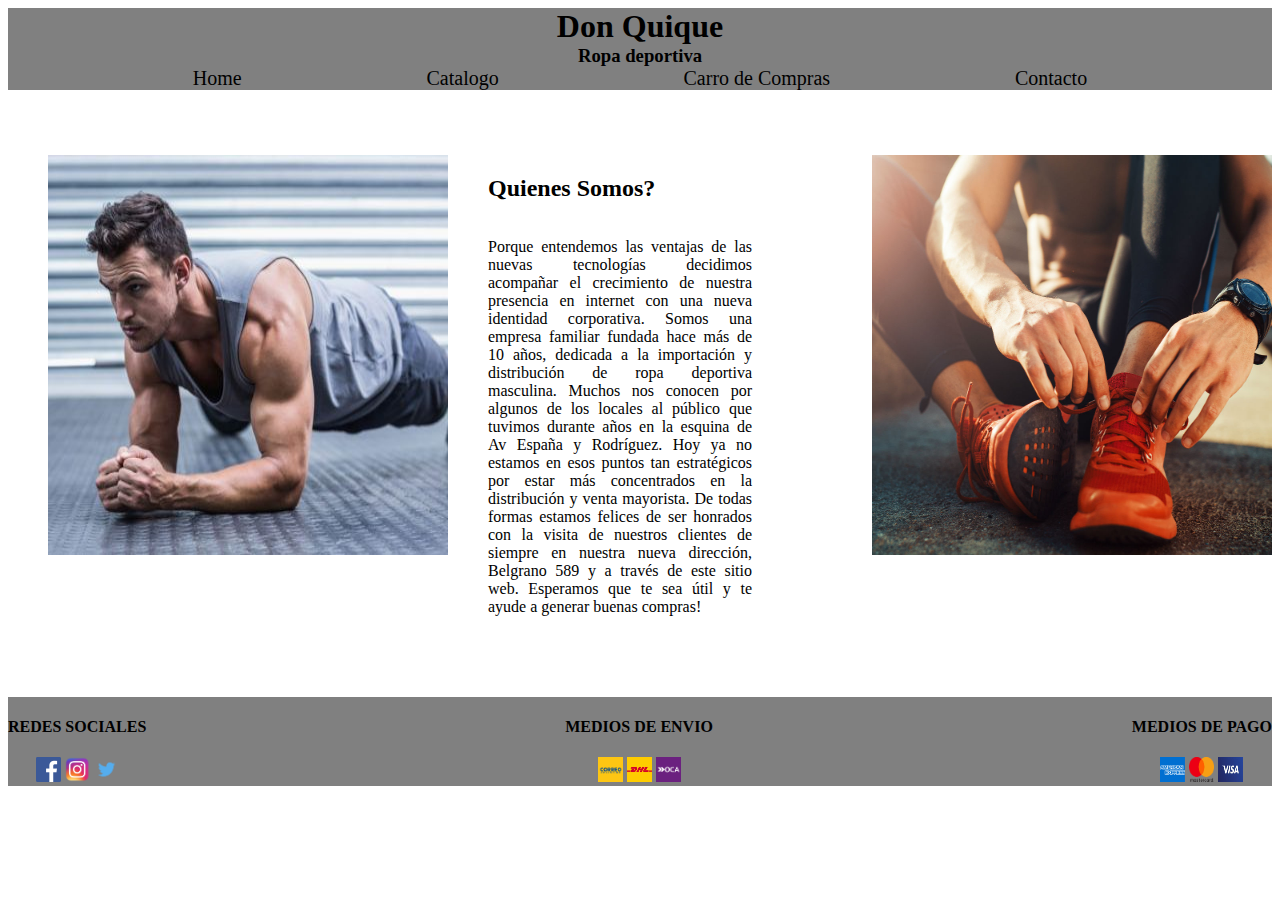
<file: index.html>
<!DOCTYPE html>
<html lang="en">

<head>
    <meta charset="UTF-8">
    <meta http-equiv="X-UA-Compatible" content="IE=edge">
    <meta name="viewport" content="width=device-width, initial-scale=1.0">
    <title>Don Quique</title>
    <link rel="stylesheet" href="css/style.css">
    <script src="js/menu.js"></script>
</head>

<body>
    <header>
        <h1 class="logo">Don Quique</h1>
        <h3 class="subtitulo">Ropa deportiva</h3>
        <div id="showmenu" class="showmenu">
            <a>Menu</a>
        </div>
    </header>

    <nav>
        <ul class="navegador">
            <li><a class="opciones" href="index.html">Home</a></li>
            <li><a class="opciones" href="ropa.html">Catalogo</a></li>
            <li><a class="opciones" href="carritoDeCompras.html">Carro de Compras</a></li>
            <li><a class="opciones" href="contacto.html">Contacto</a></li>
        </ul>
    </nav>

    <main>
        <div class="pagina-principal">
            <div class="colum-0">
                <img class="img-home" src="img/home-colum1.jpg" alt="Persona haciendo la plancha">
            </div>
            <div class="colum-1">
                <h2>Quienes Somos?</h2>
                <p>Porque entendemos las ventajas de las nuevas tecnologías decidimos acompañar el crecimiento de nuestra presencia en internet con una nueva identidad corporativa. Somos una empresa familiar fundada hace más de 10 años, dedicada a la importación
                    y distribución de ropa deportiva masculina. Muchos nos conocen por algunos de los locales al público que tuvimos durante años en la esquina de Av España y Rodríguez. Hoy ya no estamos en esos puntos tan estratégicos por estar más concentrados
                    en la distribución y venta mayorista. De todas formas estamos felices de ser honrados con la visita de nuestros clientes de siempre en nuestra nueva dirección, Belgrano 589 y a través de este sitio web. Esperamos que te sea útil y
                    te ayude a generar buenas compras!</p>
            </div>
            <div class="colum-2">
                <img class="img-home" src="img/home-colum3.1.jpg" alt="Chico atandoce los cordones">
            </div>
        </div>
    </main>

    <footer>
        <div class="pie-de-pagina">
            <div class="redes-sociales">
                <h4>REDES SOCIALES</h4>
                <a href="http://facebook.com"><img class="imgpiepagina" src="img/logofacebook.png" alt="Logo Facebook"></a>
                <a href="http://instragram.com"><img class="imgpiepagina" src="img/logoinstagram.png" alt="Logo instagam"></a>
                <a href="http://twitter.com"><img class="imgpiepagina" src="img/logotwitter.jpg" alt="Logo Twitter"></a>
            </div>
            <div class="metodo-envio">
                <h4>MEDIOS DE ENVIO</h4>
                <img class="imgpiepagina" src="img/logocorreoargentino.jpg" alt="Logo Correo Argentino">
                <img class="imgpiepagina" src="img/logodhl.png" alt="Logo DHL">
                <img class="imgpiepagina" src="img/logooca.jpg" alt="Logo Oca">
            </div>
            <div class="metodo-pago">
                <h4>MEDIOS DE PAGO</h4>
                <img class="imgpiepagina" src="img/logoamericanexpress.jpg" alt="Logo tarjeta American Express">
                <img class="imgpiepagina" src="img/logomastercar.jpg" alt="Logo tarjeta Mastercard">
                <img class="imgpiepagina" src="img/logovisa.jpg" alt="Logo tarjeta Visa">
            </div>
    </footer>


</body>

</html>
</file>
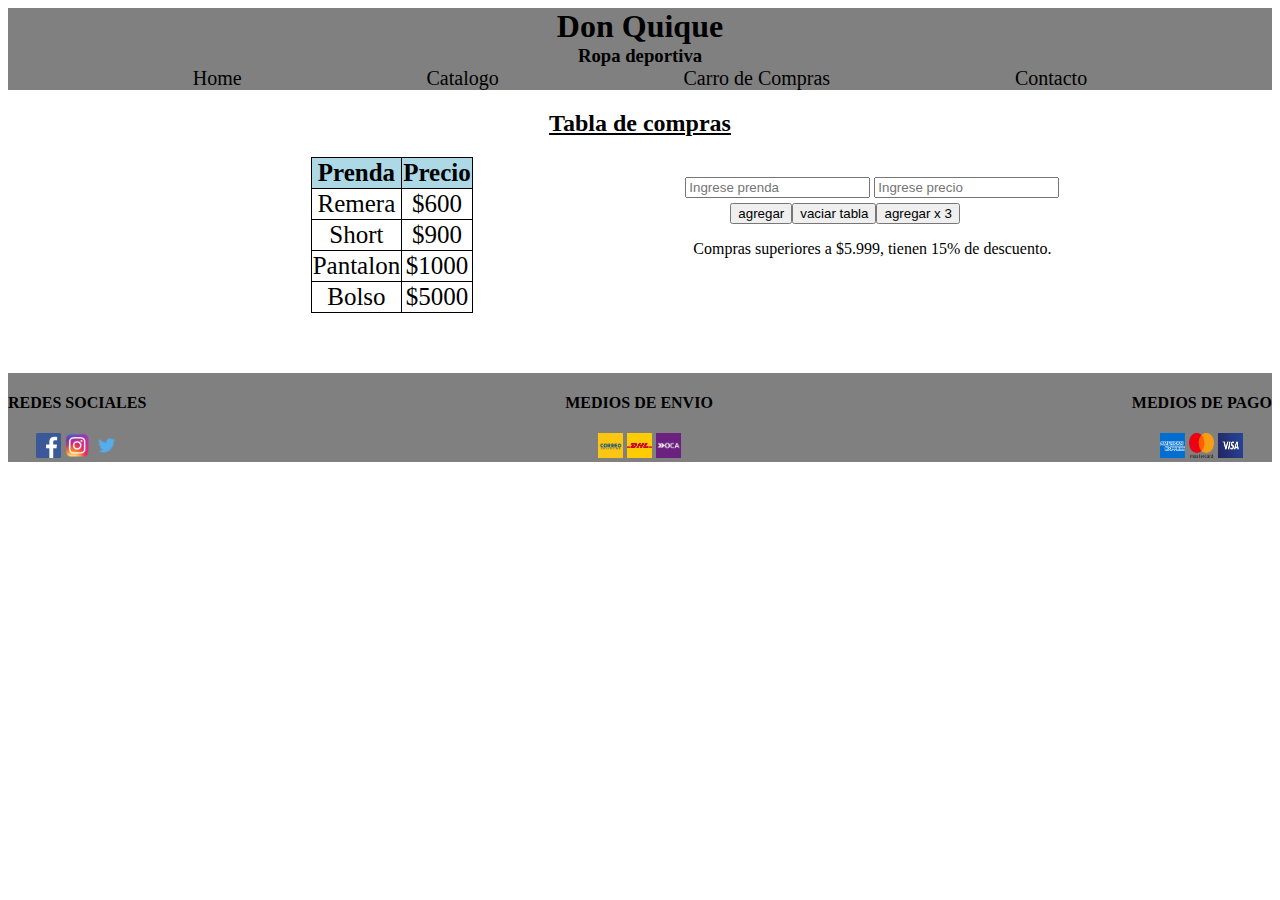
<file: carritoDeCompras.html>
<!DOCTYPE html>
<html lang="en">

<head>
    <meta charset="UTF-8">
    <meta http-equiv="X-UA-Compatible" content="IE=edge">
    <meta name="viewport" content="width=device-width, initial-scale=1.0">
    <title>Don Quique</title>
    <link rel="stylesheet" href="css/style.css">
    <script src="js/tablaDinamica.js"></script>
    <script src="js/menu.js"></script>
</head>

<body>
    <header>
        <h1 class="logo">Don Quique</h1>
        <h3 class="subtitulo">Ropa deportiva</h3>
        <div id="showmenu" class="showmenu">
            <a>Menu</a>
        </div>
    </header>

    <nav>
        <ul class="navegador">
            <li><a class="opciones" href="index.html">Home</a></li>
            <li><a class="opciones" href="ropa.html">Catalogo</a></li>
            <li><a class="opciones" href="carritoDeCompras.html">Carro de Compras</a></li>
            <li><a class="opciones" href="contacto.html">Contacto</a></li>
        </ul>
    </nav>
    <section>
        <h2 class="h2-tabla">Tabla de compras</h2>
        <div class="bloque-compras-inputs">
            <div class="tabla-compras">
                <table>
                    <thead>
                        <tr>
                            <th>Prenda</th>
                            <th>Precio</th>
                        </tr>
                    </thead>
                    <tbody id="tbody">

                    </tbody>
                </table>
            </div>
            <div class="contenedor-input-btones">
                <form>
                    <div class="input-tabla">
                        <input type="text" placeholder="Ingrese prenda" id="ingresoPrenda">
                        <input type="number" placeholder="Ingrese precio" id="ingresoPrecio">
                    </div>
                    <div class="btnes-tabla">
                        <input type="button" value="agregar" id="boton-agregar">
                        <input type="button" value="vaciar tabla" id="boton-vaciar">
                        <input type="button" value="agregar x 3" id="boton-agregarX3">
                    </div>
                    <p>Compras superiores a $5.999, tienen 15% de descuento.</p>
                </form>
            </div>
        </div>

    </section>

    <footer>
        <div class="pie-de-pagina">
            <div class="redes-sociales">
                <h4>REDES SOCIALES</h4>
                <a href="http://facebook.com"><img class="imgpiepagina" src="img/logofacebook.png" alt="Logo Facebook"></a>
                <a href="http://instragram.com"><img class="imgpiepagina" src="img/logoinstagram.png" alt="Logo instagam"></a>
                <a href="http://twitter.com"><img class="imgpiepagina" src="img/logotwitter.jpg" alt="Logo Twitter"></a>
            </div>
            <div class="metodo-envio">
                <h4>MEDIOS DE ENVIO</h4>
                <img class="imgpiepagina" src="img/logocorreoargentino.jpg" alt="Logo Correo Argentino">
                <img class="imgpiepagina" src="img/logodhl.png" alt="Logo DHL">
                <img class="imgpiepagina" src="img/logooca.jpg" alt="Logo Oca">
            </div>
            <div class="metodo-pago">
                <h4>MEDIOS DE PAGO</h4>
                <img class="imgpiepagina" src="img/logoamericanexpress.jpg" alt="Logo tarjeta American Express">
                <img class="imgpiepagina" src="img/logomastercar.jpg" alt="Logo tarjeta Mastercard">
                <img class="imgpiepagina" src="img/logovisa.jpg" alt="Logo tarjeta Visa">
            </div>
    </footer>

</body>

</html>
</file>
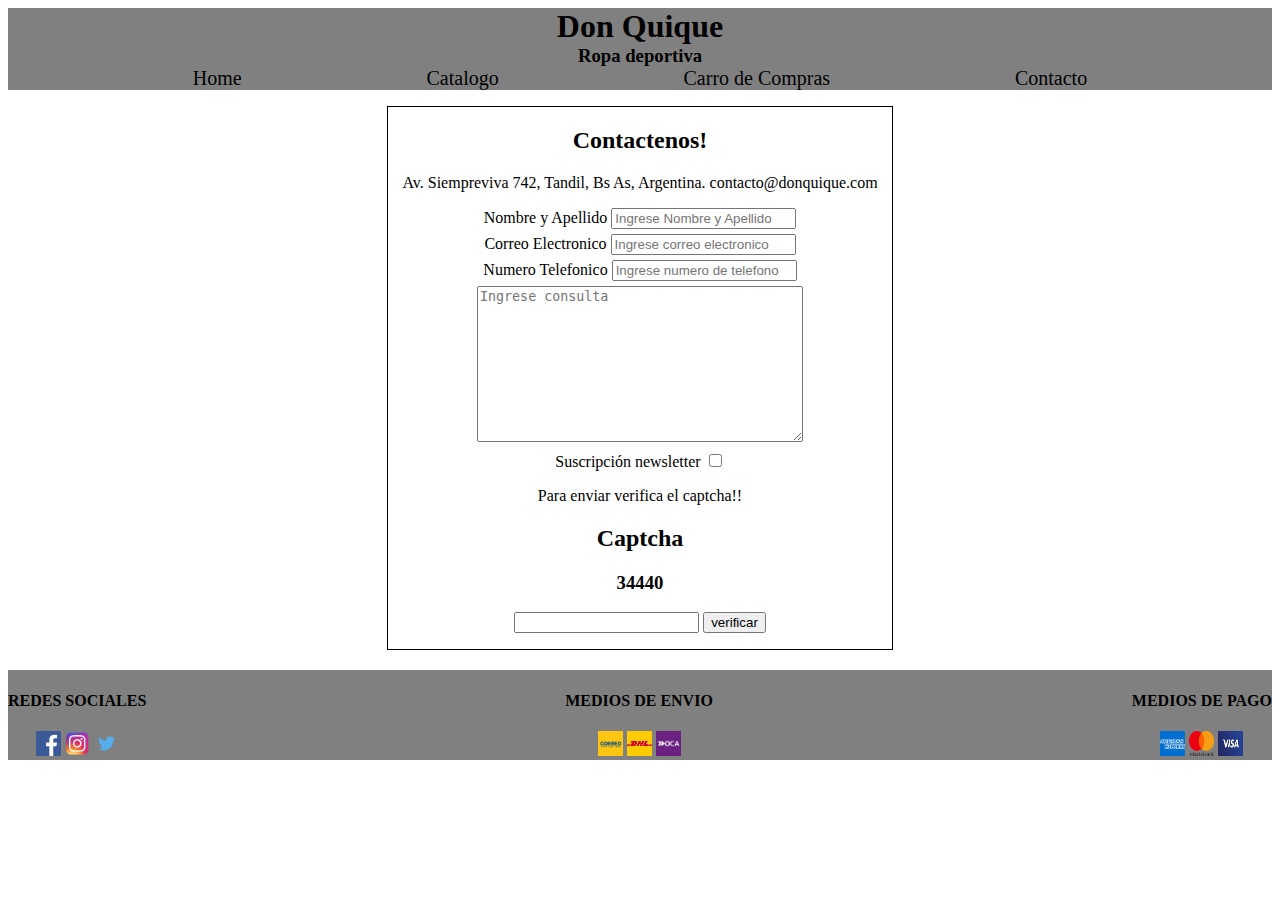
<file: contacto.html>
<!DOCTYPE html>
<html lang="en">

<head>
    <meta charset="UTF-8">
    <meta http-equiv="X-UA-Compatible" content="IE=edge">
    <meta name="viewport" content="width=device-width, initial-scale=1.0">
    <title>Don Quique</title>
    <link rel="stylesheet" href="css/style.css">
    <script src="js/menu.js"></script>
    <script src="js/captcha.js"></script>
</head>

<body>
    <header>
        <h1 class="logo">Don Quique</h1>
        <h3 class="subtitulo">Ropa deportiva</h3>
        <div id="showmenu" class="showmenu">
            <a>Menu</a>
        </div>
    </header>

    <nav>
        <ul class="navegador">
            <li><a class="opciones" href="index.html">Home</a></li>
            <li><a class="opciones" href="ropa.html">Catalogo</a></li>
            <li><a class="opciones" href="carritoDeCompras.html">Carro de Compras</a></li>
            <li><a class="opciones" href="contacto.html">Contacto</a></li>
        </ul>
    </nav>

    <!--FORMULARIO Y CAPTCHA-->
    <article>
        <div class="form-y-captcha">
            <h2>Contactenos!</h2>
            <p>Av. Siempreviva 742, Tandil, Bs As, Argentina. contacto@donquique.com</p>
            <div>
                <form class="formularios">
                    <label>Nombre y Apellido</label>
                    <input type="text" name="Nombre y Apellido" placeholder="Ingrese Nombre y Apellido">
                </form>
                <form class="formularios">
                    <label>Correo Electronico</label>
                    <input type="email" name="Correo Electronico" placeholder="Ingrese correo electronico">
                </form>
                <form class="formularios">
                    <label>Numero Telefonico</label>
                    <input type="tel" name="Numero Telefonico" placeholder="Ingrese numero de telefono">
                </form>
                <form class="formularios">
                    <textarea name="Consulta" cols="38" rows="10" placeholder="Ingrese consulta"></textarea>
                </form>
                <form class="formularios">
                    <label>Suscripción newsletter</label>
                    <input type="checkbox" name="Newsletter">
                </form>
                <p>Para enviar verifica el captcha!!</p>
            </div>
            <div class="captcha">
                <h2>Captcha</h2>
                <h3 id="numero"></h3>
                <form action="" class="rellenar-form">
                    <input type="number" name="" id="ingreso">

                    <input type="button" value="verificar" id="verificar">
                </form>
                <p id="resultado"></p>
            </div>
        </div>
    </article>


    <footer>
        <div class="pie-de-pagina">
            <div class="redes-sociales">
                <h4>REDES SOCIALES</h4>
                <a href="http://facebook.com"><img class="imgpiepagina" src="img/logofacebook.png" alt="Logo Facebook"></a>
                <a href="http://instragram.com"><img class="imgpiepagina" src="img/logoinstagram.png" alt="Logo instagam"></a>
                <a href="http://twitter.com"><img class="imgpiepagina" src="img/logotwitter.jpg" alt="Logo Twitter"></a>
            </div>
            <div class="metodo-envio">
                <h4>MEDIOS DE ENVIO</h4>
                <img class="imgpiepagina" src="img/logocorreoargentino.jpg" alt="Logo Correo Argentino">
                <img class="imgpiepagina" src="img/logodhl.png" alt="Logo DHL">
                <img class="imgpiepagina" src="img/logooca.jpg" alt="Logo Oca">
            </div>
            <div class="metodo-pago">
                <h4>MEDIOS DE PAGO</h4>
                <img class="imgpiepagina" src="img/logoamericanexpress.jpg" alt="Logo tarjeta American Express">
                <img class="imgpiepagina" src="img/logomastercar.jpg" alt="Logo tarjeta Mastercard">
                <img class="imgpiepagina" src="img/logovisa.jpg" alt="Logo tarjeta Visa">
            </div>
    </footer>


</body>

</html>
</file>
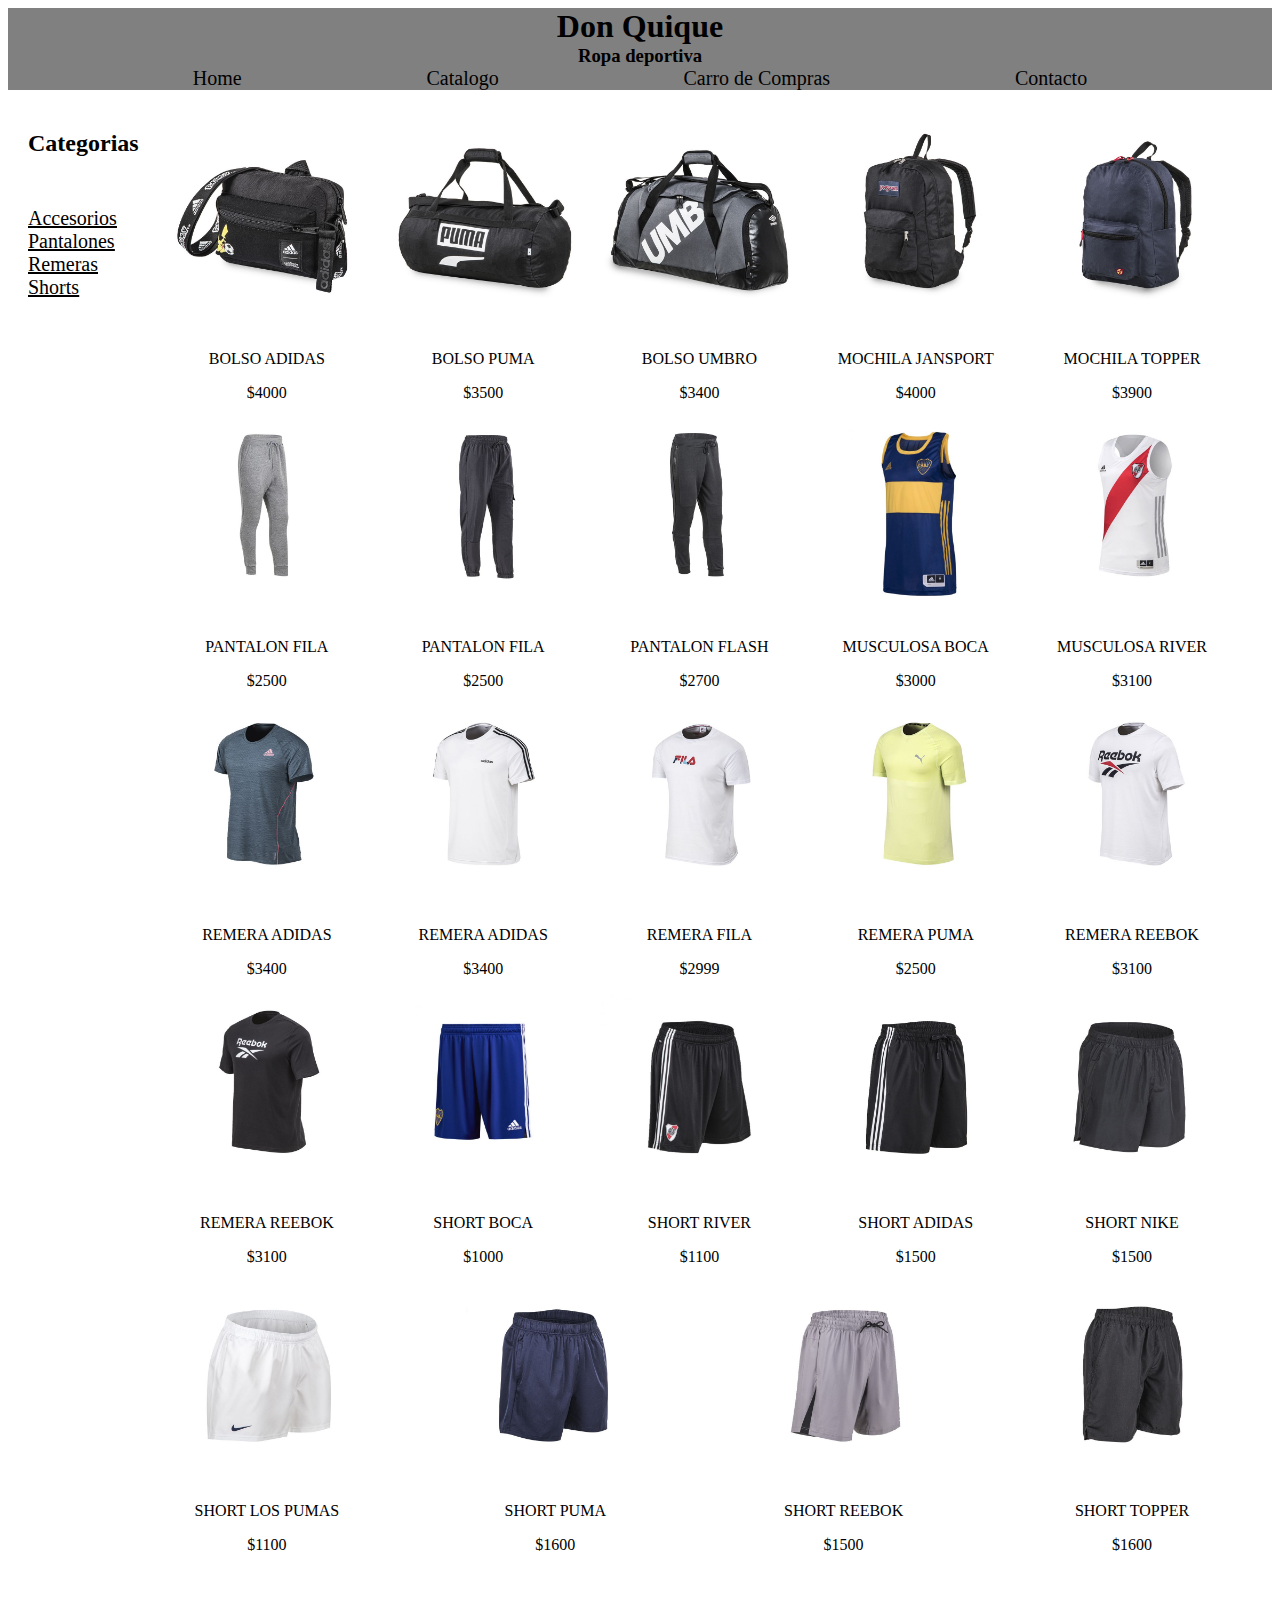
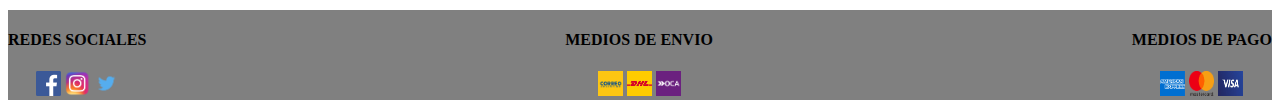
<file: ropa.html>
<!DOCTYPE html>
<html lang="en">

<head>
    <meta charset="UTF-8">
    <meta http-equiv="X-UA-Compatible" content="IE=edge">
    <meta name="viewport" content="width=device-width, initial-scale=1.0">
    <title>Don Quique</title>
    <link rel="stylesheet" href="css/style.css">
    <script src="js/menu.js"></script>
</head>

<body>
    <header>
        <h1 class="logo">Don Quique</h1>
        <h3 class="subtitulo">Ropa deportiva</h3>
        <div id="showmenu" class="showmenu">
            <a>Menu</a>
        </div>
    </header>

    <nav>
        <ul class="navegador">
            <li><a class="opciones" href="index.html">Home</a></li>
            <li><a class="opciones" href="ropa.html">Catalogo</a></li>
            <li><a class="opciones" href="carritoDeCompras.html">Carro de Compras</a></li>
            <li><a class="opciones" href="contacto.html">Contacto</a></li>
        </ul>
    </nav>

    <section class="catalogo-lista">
        <aside>
            <h2 id="inicio">Categorias</h2>
            <ul class="box-lista">
                <li><a class="hipervinculo-ropa" href="#accesorios">Accesorios</a></li>
                <li><a class="hipervinculo-ropa" href="#pantalones">Pantalones</a></li>
                <li><a class="hipervinculo-ropa" href="#remeras">Remeras</a></li>
                <li><a class="hipervinculo-ropa" href="#shorts">Shorts</a></li>
            </ul>
        </aside>

        <section class="productos-a-laventa">
            <h3 id="accesorios" class="accesorios">Accesorios</h3>
            <div>
                <article>
                    <img class="imgcatalogo" src="img/organizadoradidas.jpg" alt="Bolso organizador Adidas">
                    <p>BOLSO ADIDAS</p>
                    <p>$4000</p>
                </article>
            </div>
            <div>
                <article>
                    <img class="imgcatalogo" src="img/bolsopuma.jpg" alt="Bolso Puma">
                    <p>BOLSO PUMA</p>
                    <p>$3500</p>
                </article>
            </div>
            <div>
                <article>
                    <img class="imgcatalogo" src="img/bolsoumbro.jpg" alt="Bolso Umbro">
                    <p>BOLSO UMBRO</p>
                    <p>$3400</p>
                </article>
            </div>
            <div>
                <article>
                    <img class="imgcatalogo" src="img/mochilajansport.jpg" alt="Mochila Jansport">
                    <p>MOCHILA JANSPORT</p>
                    <p>$4000</p>
                </article>
            </div>
            <div>
                <article>
                    <img class="imgcatalogo" src="img/mochilatopper.jpg" alt="Mochila Topper">
                    <p>MOCHILA TOPPER</p>
                    <p>$3900</p>
                </article>
            </div>
            <h3 id="pantalones" class="pantalones">Pantalones</h3>
            <div>
                <article>
                    <img class="imgcatalogo" src="img/pantalonfilagris.jpg" alt="Pantalon Fila gris">
                    <p>PANTALON FILA</p>
                    <p>$2500</p>
                </article>
            </div>
            <div>
                <article>
                    <img class="imgcatalogo" src="img/pantalonfilanegro.jpg" alt="Pantalon Fila negro">
                    <p>PANTALON FILA</p>
                    <p>$2500</p>
                </article>
            </div>
            <div>
                <article>
                    <img class="imgcatalogo" src="img/pantalonflash.jpg" alt="Pantalon Flash rugby">
                    <p>PANTALON FLASH</p>
                    <p>$2700</p>
                </article>
            </div>
            <h3 id="remeras" class="remeras">Remeras</h3>
            <div>
                <article>
                    <img class="imgcatalogo" src="img/musculosaboca.jpg" alt="Musculosa Boca Juniors">
                    <p>MUSCULOSA BOCA</p>
                    <p>$3000</p>
                </article>
            </div>
            <div>
                <article>
                    <img class="imgcatalogo" src="img/musculosariver.jpg" alt="Musculosa River Plate">
                    <p>MUSCULOSA RIVER</p>
                    <p>$3100</p>
                </article>
            </div>
            <div>
                <article>
                    <img class="imgcatalogo" src="img/remeraadidasazul.jpg" alt="Remera Adidas azul">
                    <p>REMERA ADIDAS</p>
                    <p>$3400</p>
                </article>
            </div>
            <div>
                <article>
                    <img class="imgcatalogo" src="img/remeraadidasblanca.jpg" alt="Remera Adidas blanca">
                    <p>REMERA ADIDAS</p>
                    <p>$3400</p>
                </article>
            </div>
            <div>
                <article>
                    <img class="imgcatalogo" src="img/remerafilablanca.jpg" alt="Remera Fila blanca">
                    <p>REMERA FILA</p>
                    <p>$2999</p>
                </article>
            </div>
            <div>
                <article>
                    <img class="imgcatalogo" src="img/remerapumafluo.jpg" alt="Remera Puma fluo">
                    <p>REMERA PUMA</p>
                    <p>$2500</p>
                </article>
            </div>
            <div>
                <article>
                    <img class="imgcatalogo" src="img/remerareebokblanca.jpg" alt="Remera Reebok blanca">
                    <p>REMERA REEBOK</p>
                    <p>$3100</p>
                </article>
            </div>
            <div>
                <article>
                    <img class="imgcatalogo" src="img/remerareeboknegra.jpg" alt="Remera Reebok negra">
                    <p>REMERA REEBOK</p>
                    <p>$3100</p>
                </article>
            </div>
            <h3 id="shorts" class="shorts">Shorts</h3>
            <div>
                <article>
                    <img class="imgcatalogo" src="img/shortadidasboca.jpg" alt="Short Boca Juniors Adidas">
                    <p>SHORT BOCA</p>
                    <p>$1000</p>
                </article>
            </div>
            <div>
                <article>
                    <img class="imgcatalogo" src="img/shortadidasriver.jpg" alt="Short River Plate Adidas">
                    <p>SHORT RIVER</p>
                    <p>$1100</p>
                </article>
            </div>
            <div>
                <article>
                    <img class="imgcatalogo" src="img/shortadidas.jpg" alt="Short Adidas negro">
                    <p>SHORT ADIDAS</p>
                    <p>$1500</p>
                </article>
            </div>
            <div>
                <article>
                    <img class="imgcatalogo" src="img/shortnike.jpg" alt="Short Nike gris">
                    <p>SHORT NIKE</p>
                    <p>$1500</p>
                </article>
            </div>
            <div>
                <article>
                    <img class="imgcatalogo" src="img/shortnikepumas.jpg" alt="Short Nike Los Pumas">
                    <p>SHORT LOS PUMAS</p>
                    <p>$1100</p>
                </article>
            </div>
            <div>
                <article>
                    <img class="imgcatalogo" src="img/shortpuma.jpg" alt="Short Puma azul">
                    <p>SHORT PUMA</p>
                    <p>$1600</p>
                </article>
            </div>
            <div>
                <article>
                    <img class="imgcatalogo" src="img/shortrebook.jpg" alt="Short Reebok gris">
                    <p>SHORT REEBOK</p>
                    <p>$1500</p>
                </article>
            </div>
            <div>
                <article>
                    <img class="imgcatalogo" src="img/shorttopper.jpg" alt="Short Topper gris">
                    <p>SHORT TOPPER</p>
                    <p>$1600</p>
                </article>
            </div>

            <div class="volver-al-inicio">
                <h3><a class="hipervinculo-ropa" href="#inicio">Volver al inicio</a></h3>
            </div>
        </section>
    </section>


    <footer>
        <div class="pie-de-pagina">
            <div class="redes-sociales">
                <h4>REDES SOCIALES</h4>
                <a href="http://facebook.com"><img class="imgpiepagina" src="img/logofacebook.png" alt="Logo Facebook"></a>
                <a href="http://instragram.com"><img class="imgpiepagina" src="img/logoinstagram.png" alt="Logo instagam"></a>
                <a href="http://twitter.com"><img class="imgpiepagina" src="img/logotwitter.jpg" alt="Logo Twitter"></a>
            </div>
            <div class="metodo-envio">
                <h4>MEDIOS DE ENVIO</h4>
                <img class="imgpiepagina" src="img/logocorreoargentino.jpg" alt="Logo Correo Argentino">
                <img class="imgpiepagina" src="img/logodhl.png" alt="Logo DHL">
                <img class="imgpiepagina" src="img/logooca.jpg" alt="Logo Oca">
            </div>
            <div class="metodo-pago">
                <h4>MEDIOS DE PAGO</h4>
                <img class="imgpiepagina" src="img/logoamericanexpress.jpg" alt="Logo tarjeta American Express">
                <img class="imgpiepagina" src="img/logomastercar.jpg" alt="Logo tarjeta Mastercard">
                <img class="imgpiepagina" src="img/logovisa.jpg" alt="Logo tarjeta Visa">
            </div>
    </footer>
</body>

</html>
</file>
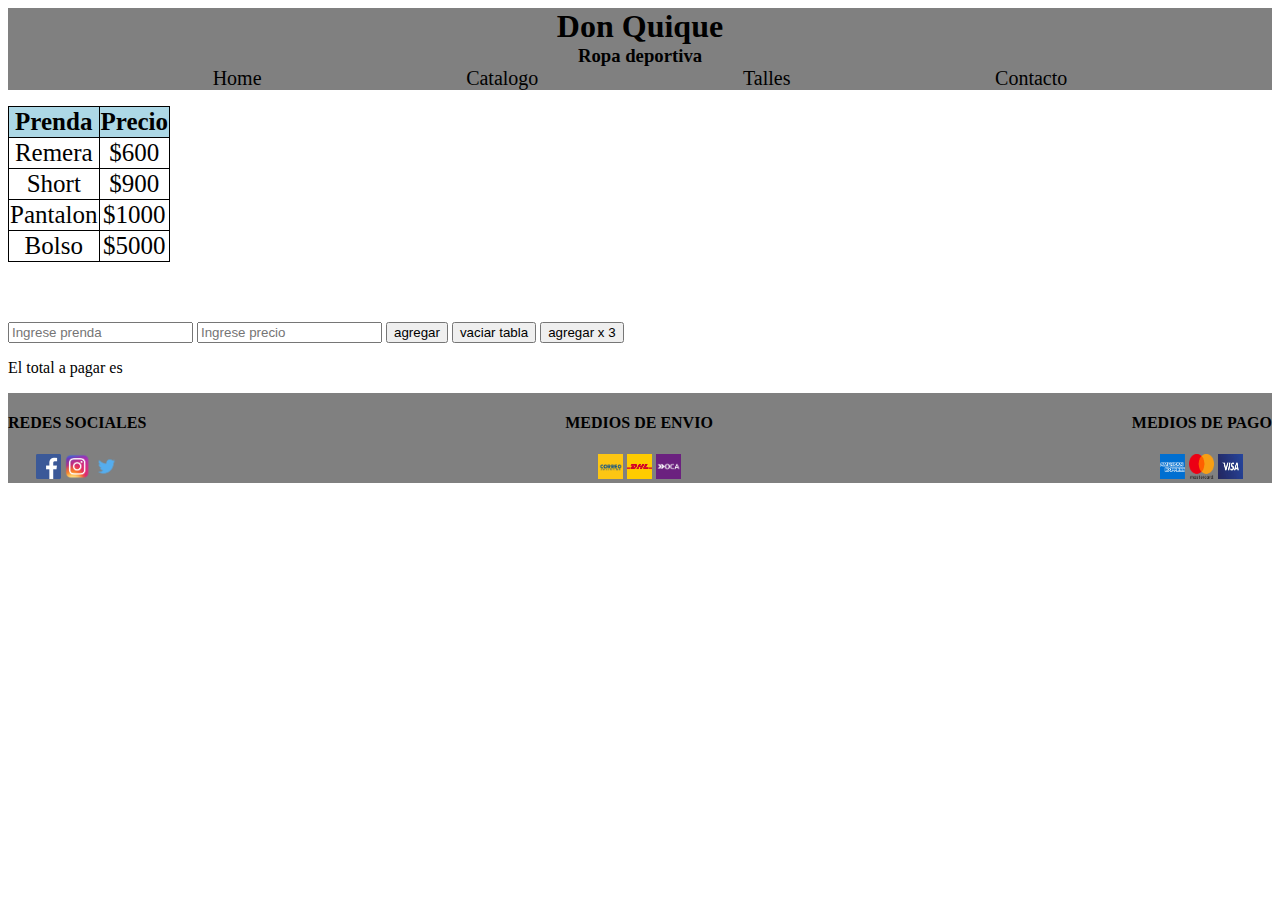
<file: talles.html>
<!DOCTYPE html>
<html lang="en">
<head>
    <meta charset="UTF-8">
    <meta http-equiv="X-UA-Compatible" content="IE=edge">
    <meta name="viewport" content="width=device-width, initial-scale=1.0">
    <title>Document</title>
    <link rel="stylesheet" href="css/style.css">
    <script src="js/menuResponsive.js"></script>
    <script src="js/tablaDinamica.js"></script>
</head>
<body>
    <header>
        <h1 class="logo">Don Quique</h1>
        <h3 class="subtitulo">Ropa deportiva</h3>
    </header>
    <button class="showmenu">menu</button>
    <nav>
        <ul class="navegador">
            <li><a class="opciones" href="index.html">Home</a></li>
            <li><a class="opciones" href="ropa.html">Catalogo</a></li>
            <li><a class="opciones" href="talles.html">Talles</a></li>
            <li><a class="opciones" href="contacto.html">Contacto</a></li>
        </ul>
    </nav>

        <section>
            <table class="table table-striped table-hover">
                <thead>
                    <tr>
                        <th>Prenda</th>
                        <th>Precio</th>
                    </tr>
                </thead>
                <tbody id="tbody"></tbody>
                <tfoot id="tfoot"></tfoot>
            </table>
        
            <form action="">
                <input type="text" placeholder="Ingrese prenda" id="ingresoPrenda">
                <input type="number" placeholder="Ingrese precio" id="ingresoPrecio">
                <input type="button" value="agregar" id="boton-agregar">
                <input type="button" value="vaciar tabla" id="boton-vaciar">
                <input type="button" value="agregar x 3" id="boton-agregarX3">
            </form>
        
            <p>El total a pagar es <span id="total"></span></p>
        
        </section>

        <footer>
            <div class="pie-de-pagina">
                <div class="redes-sociales">
                    <h4>REDES SOCIALES</h4>
                    <a href="http://facebook.com"><img class="imgpiepagina" src="img/logofacebook.png"
                            alt="Logo Facebook"></a>
                    <a href="http://instragram.com"><img class="imgpiepagina" src="img/logoinstagram.png"
                            alt="Logo instagam"></a>
                    <a href="http://twitter.com"><img class="imgpiepagina" src="img/logotwitter.jpg" alt="Logo Twitter"></a>
                </div>
                <div class="metodo-envio">
                    <h4>MEDIOS DE ENVIO</h4>
                    <img class="imgpiepagina" src="img/logocorreoargentino.jpg" alt="Logo Correo Argentino">
                    <img class="imgpiepagina" src="img/logodhl.png" alt="Logo DHL">
                    <img class="imgpiepagina" src="img/logooca.jpg" alt="Logo Oca">
                </div>
                <div class="metodo-pago">
                    <h4>MEDIOS DE PAGO</h4>
                    <img class="imgpiepagina" src="img/logoamericanexpress.jpg" alt="Logo tarjeta American Express">
                    <img class="imgpiepagina" src="img/logomastercar.jpg" alt="Logo tarjeta Mastercard">
                    <img class="imgpiepagina" src="img/logovisa.jpg" alt="Logo tarjeta Visa">
                </div>
        </footer>
    
</body>
</html>
</file>
<file: css/style.css>
.logo,
.subtitulo,
.showmenu {
    text-align: center;
    margin: 0px;
    background-color: gray;
}

#showmenu {
    text-align: left;
    font-size: 17px;
}

.navegador {
    margin-top: 0px;
    background-color: rgb(179, 171, 171);
    display: none;
    list-style: none;
    justify-content: space-between;
    padding: 0px;
    text-align: center;
}

.navegador.show {
    display: flex;
    flex-direction: column;
}

.box-lista {
    list-style: none;
    text-decoration: underline;
    padding: 0px;
    font-size: 20px;
}

.hipervinculo-ropa {
    color: black;
}

.opciones {
    color: black;
    text-decoration: none;
    font-size: 20px;
}

.opciones:hover {
    text-decoration: underline;
}

.colum-0,
.colum-2 {
    display: none;
}

.colum-1 {
    text-align: justify;
}

.imgpiepagina {
    height: 25px;
    width: 25px;
}

.pie-de-pagina {
    display: flex;
    justify-content: space-between;
    text-align: center;
    background-color: gray;
}

.imgcatalogo {
    width: 200px;
    height: 200px;
}

.productos-a-laventa {
    text-align: center;
}


/*Formulario y captcha*/

.form-y-captcha {
    text-align: center;
    border: black solid 1px;
    margin-bottom: 20px;
}

.formularios {
    margin-bottom: 5px;
}


/*Tabla*/

thead {
    background-color: lightblue;
}

table,
th,
td,
tr {
    border: black solid 1px;
    border-collapse: collapse;
    text-align: center;
}

.promocion {
    background-color: #FDFD96;
}

.btnes-tabla {
    display: flex;
    margin-left: 45px;
    padding-top: 5px;
}

.tabla-compras {
    margin-left: 70px;
}

.contenedor-input-btones {
    padding-top: 20px;
    padding-bottom: 20px;
    text-align: center;
}

.h2-tabla {
    text-decoration: underline;
    text-align: center;
}

.tabla-compras {
    padding-left: 20px;
}

@media only screen and (min-width: 600px) {
    .showmenu,
    .volver-al-inicio,
    .accesorios,
    .pantalones,
    .remeras,
    .shorts {
        display: none;
    }
    .colum-0,
    .colum-1,
    .colum-2 {
        display: block;
        display: flex;
        flex-direction: column;
        padding-left: 40px;
        width: 1700px;
    }
    .colum-1 {
        text-align: justify;
        padding-right: 80px;
    }
    .pagina-principal {
        display: flex;
        margin-top: 65px;
        margin-bottom: 65px;
    }
    .img-home {
        width: 400px;
        height: 400px;
    }
    .navegador {
        justify-content: space-evenly;
        margin-top: 0px;
        background-color: gray;
        display: flex;
        list-style: none;
        padding: 0px;
    }
    .catalogo-lista {
        display: flex;
        justify-content: space-around;
        margin: 20px;
    }
    .box-lista {
        margin-top: 50px;
        margin-right: 30px;
        list-style: none;
        text-decoration: underline;
    }
    .listaropa {
        margin-bottom: 30px;
    }
    .productos-a-laventa {
        display: flex;
        flex-wrap: wrap;
        text-align: center;
        align-items: baseline;
        justify-content: space-between;
        margin: 20px;
    }
    .form-y-captcha {
        justify-content: center;
        margin-left: 30%;
        margin-right: 30%;
    }
    .bloque-compras-inputs {
        display: flex;
        justify-content: space-evenly;
    }
    thead,
    table,
    th,
    td,
    tr {
        font-size: 25px;
        margin-bottom: 60px;
    }
}
</file>
